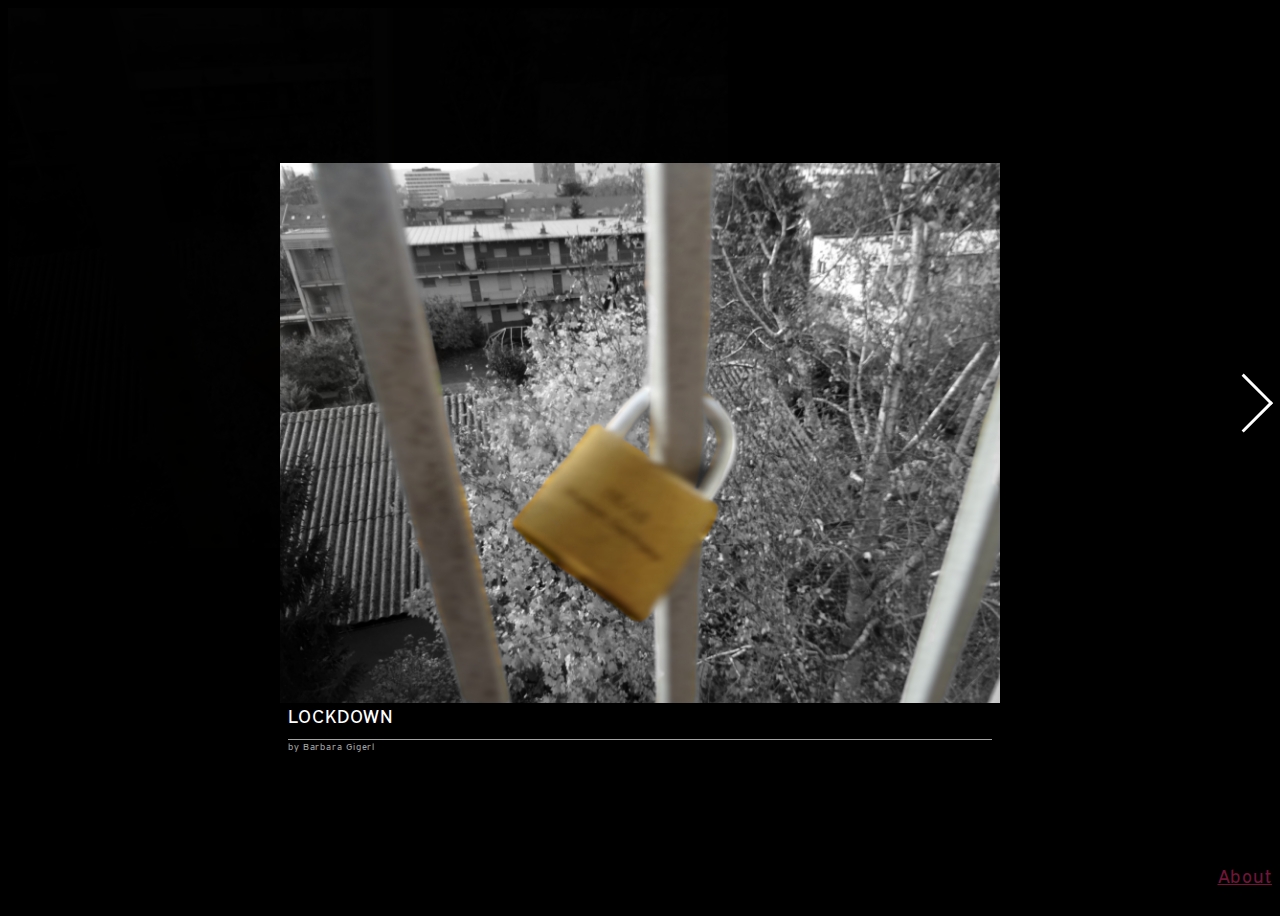
<file: index.html>
<!DOCTYPE html>
<html>
<head>
    <meta content="text/html;charset=utf-8" http-equiv="Content-Type">
    <meta content="utf-8" http-equiv="encoding">
    <link rel="stylesheet" href="main.css">
    <script src="img_data.js"></script>
    <script src="main.js"></script>
</head>

<body onload="init()">
    <div id="header">
        
    </div>

    <div id="main">
       
        <img id="curr" src="" onclick="imgClick()">
        <div id="caption"> </div>
        <button id="prev" class="navbuttons" onclick="prev()">
            <svg id="prev_img" viewBox="-0.5 -0.5 91 160">
                <path d="M 84 155 L 4 75" fill="none" stroke="#ffffff" stroke-width="8" stroke-miterlimit="10" pointer-events="stroke"/>
                <path d="M 86 4 L 6 79" fill="none" stroke="#ffffff" stroke-width="8" stroke-miterlimit="10" pointer-events="stroke"/>    
            </svg>
        </button>
        <button id="next" class="navbuttons" onclick="next()">
            <svg id="prev_img" viewBox="-0.5 -0.5 90 165">
                <path d="M 4 159 L 84 79" fill="none" stroke="#ffffff" stroke-width="8" stroke-miterlimit="10" pointer-events="stroke"/>
                <path d="M 4 4 L 84 84" fill="none" stroke="#ffffff" stroke-width="8" stroke-miterlimit="10" pointer-events="stroke"/>
            </svg>
        </button>
    
    </div>
        

    </div>

    <div id="footer">
        
        <a href="about.html">About</a>

</body>
</html>
</file>
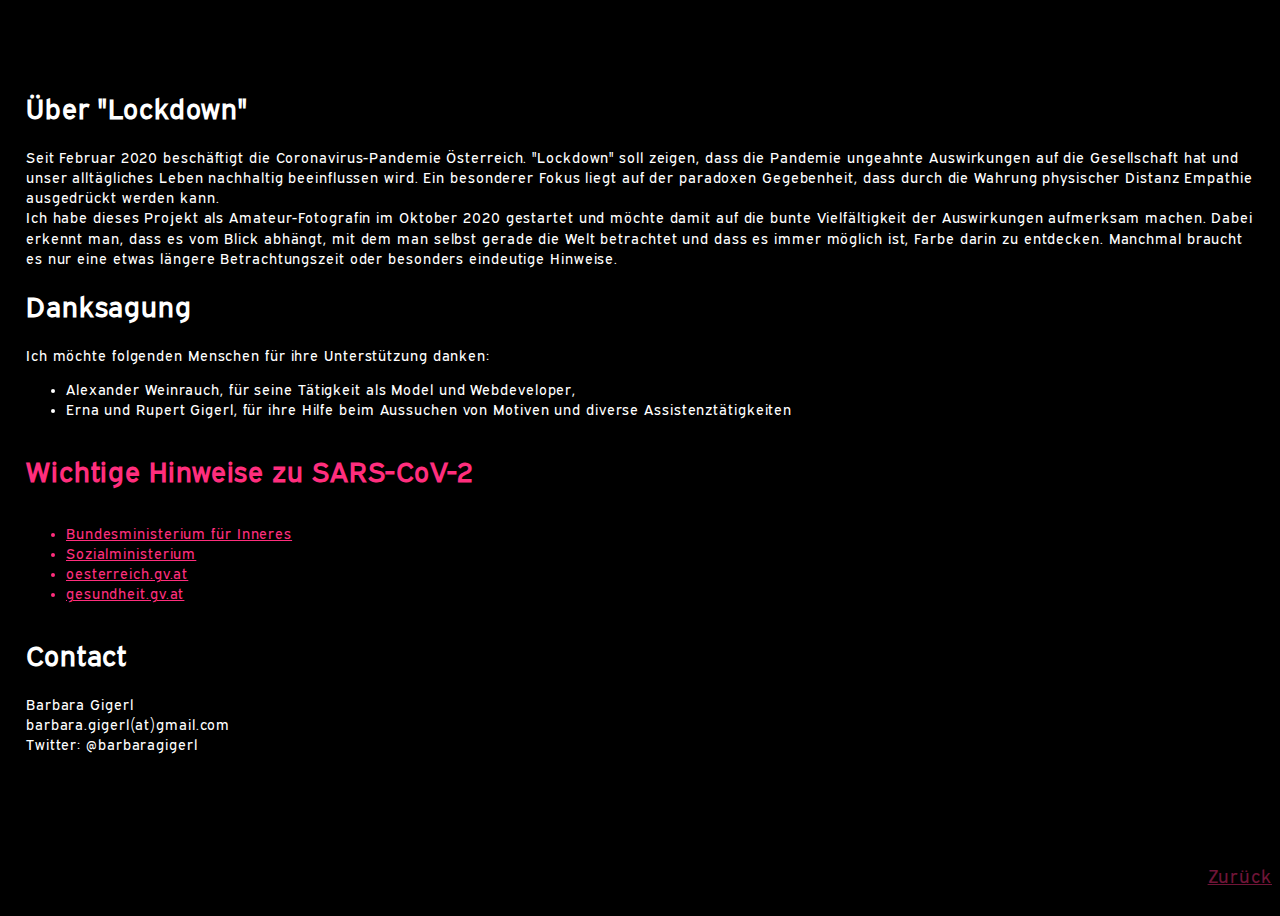
<file: about.html>
<!DOCTYPE html>
<html>
<head>
    <link rel="stylesheet" href="main.css">

</head>
<body class="scroll">
    <div id="header">
        
    </div>

    <div id="main_about">
        <h1>Über "Lockdown"</h1>
        Seit Februar 2020 beschäftigt die Coronavirus-Pandemie Österreich.   
        "Lockdown" soll zeigen, dass die Pandemie ungeahnte Auswirkungen auf die Gesellschaft hat und unser alltägliches Leben nachhaltig beeinflussen wird.
        Ein besonderer Fokus liegt auf der paradoxen Gegebenheit, dass durch die Wahrung physischer Distanz Empathie ausgedrückt werden kann.
        
        <br>
        
        Ich habe dieses Projekt als Amateur-Fotografin im Oktober 2020 gestartet und möchte damit auf die bunte Vielfältigkeit der Auswirkungen aufmerksam machen.
        Dabei erkennt man, dass es vom Blick abhängt, mit dem man selbst gerade die Welt betrachtet und dass es immer möglich ist, Farbe darin zu entdecken.
        Manchmal braucht es nur eine etwas längere Betrachtungszeit oder besonders eindeutige Hinweise.
        
        <h1>Danksagung</h1>

        Ich möchte folgenden Menschen für ihre Unterstützung danken:
        <ul>
            <li>Alexander Weinrauch, für seine Tätigkeit als Model und Webdeveloper,</li>
            <li>Erna und Rupert Gigerl, für ihre Hilfe beim Aussuchen von Motiven und diverse Assistenztätigkeiten
        </ul>

        <h1 class="important">Wichtige Hinweise zu SARS-CoV-2</h1>
        <ul class="important">
            <li><a class="important" href="https://bmi.gv.at">Bundesministerium für Inneres</a></li>
            <li><a class="important" href="www.sozialministerium.at">Sozialministerium</a></li>
            <li><a class="important" href="https://www.oesterreich.gv.at/">oesterreich.gv.at</a></li>
            <li><a class="important" href="https://www.gesundheit.gv.at/">gesundheit.gv.at</a></li>
            
        </ul> 


        <h1>Contact</h1>
        Barbara Gigerl <br>
        barbara.gigerl(at)gmail.com <br>
        Twitter: @barbaragigerl <br> 
        <br>
    </div>
    <div id="footer">
        <a href="https://barbara-gigerl.github.io/lockdown">Zurück</a>
    </div>

</body>
</html>
</file>
<file: main.css>
@font-face {
    font-family: "Expressway";
    src: url("expressway\ rg.ttf");
 } 

 body {
    background: #000000;
    height: 100vh;
    min-height: 100vh;
    overflow: hidden;
    font-family: "Expressway";
    font-size:2vh;
    color: white;
    letter-spacing: 0.05em;
    line-height: 1.5;
  }

  #main {
    text-align: center;
    /*background-color: green;*/
    min-height: 90vh;
    max-height: 90vh;
    display: flex;
    flex-direction: column;
    justify-content: center;
  }

  #header {
    /*background: yellowgreen;*/
    min-height: 5vh;
  }

  #footer {
    /*background: pink;*/
    min-height: 5vh;
    text-align: right;
  }

  img
  {
      max-width: 100vw;
      max-height: 60vh;
      object-fit: contain;
      opacity: 0;
      transition: opacity .5s ease-in-out;
  }

  #caption {
      text-align: left;
      /*background: lightblue;*/
      transition: all .5s ease-in-out;
  }

  #source {
    margin-top: 1vh;
    border-style: solid;
    border-width: 0.5px 0 0 0;
    border-color: #a3a3a3;
    font-size:1vh;
    color: #a3a3a3;
  }


  #main_about {
    text-align: left;
    flex-direction: column;
    /*background-color: green;*/
    min-height: 86vh;
    max-height: 86vh;
    padding: 2vh;
    display: flex;
    font-size:1.5vh;


  }

  .navbuttons {
    position: absolute;
    height: 10vh;
    width: 5vh;
    bottom: 50vh;
    color: white;
    border: none;
    font-family: "Expressway";
    font-size: 2vh;
    outline: none;
    background-color: Transparent;
  }

  .navbuttons:hover {
    background: rgba(255,255,255,0.5);
  }

  .navbuttons:disabled {
    color: transparent;
    background: transparent;
  }

  .navbuttons:disabled #prev_img {
    visibility: hidden;
  }


  #prev {
    left: 0;
   }

  .prev_next_hidden {
    display: none;
  }

  

  #next {
    right: 0;
   }



  #footer a:link,
  #footer a:visited
  {
    color: #701538;
  }

  .important,
  .important a:link,
  .important a:visited
  {
    color:  #ff2e7d;
  }

  .scroll
  {
    overflow: auto;
  }
</file>
